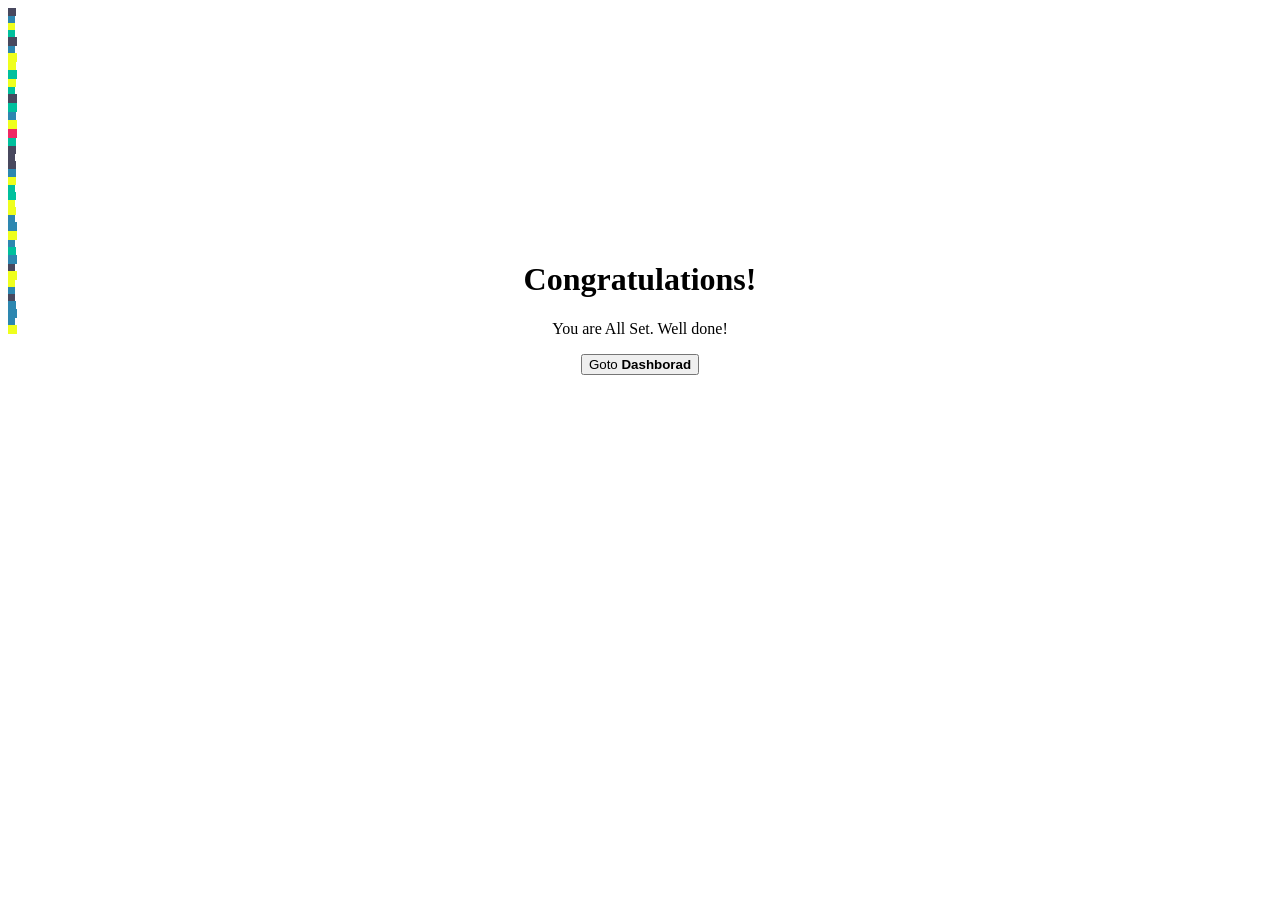
<file: target/classes/templates/paidSuccessfully.html>
<!DOCTYPE html>
<html lang="en" xmlns:th="http://www.thymeleaf.org"
	th:replace="~{base :: parent(~{::#content},~{::title},~{::script})}">

<head>
	<meta charset="UTF-8">
	<meta name="viewport" content="width=device-width, initial-scale=1.0">
	<title>Paid Successfully</title>
	<link rel="stylesheet" href="https://fonts.googleapis.com/css2?family=Roboto:wght@400;700&display=swap">
</head>

<body>

	<div id="content">

		<div class="container">
			<div class="js-container containerr"></div>
			<div style="text-align:center;margin-top:15em;position: fixed;width:100%;height:100%;top:0px;left:0px;">
				<div class="checkmark-circle">
					<div class="background"></div>
					<div class="checkmark draw"></div>
				</div>
				<h1>Congratulations!</h1>
				<p>You are All Set. Well done!</p>

				<a data-th-href="@{'/user/logginprofile'}"
					class="text-gray-500 font-mono text-xl bg-gray-200 rounded-md hover:shadow-md">
					<button id="error-button">
						<span>Goto</span> <b>Dashborad</b>
					</button>
				</a>
			</div>
		</div>
	</div>

	<script>
		console.log("paidSuccessfully page");

		const Confettiful = function (el) {
			this.el = el;
			this.containerEl = null;

			this.confettiFrequency = 3;
			this.confettiColors = ['#EF2964', '#00C09D', '#2D87B0', '#48485E', '#EFFF1D'];
			this.confettiAnimations = ['slow', 'medium', 'fast'];

			this._setupElements();
			this._renderConfetti();
		};

		Confettiful.prototype._setupElements = function () {
			const containerEl = document.createElement('div');
			const elPosition = this.el.style.position;

			if (elPosition !== 'relative' && elPosition !== 'absolute') {
				this.el.style.position = 'relative';
			}

			containerEl.classList.add('confetti-container');
			this.el.appendChild(containerEl);
			this.containerEl = containerEl;
		};

		Confettiful.prototype._renderConfetti = function () {
			this.confettiInterval = setInterval(() => {
				const confettiEl = document.createElement('div');
				const confettiSize = (Math.floor(Math.random() * 3) + 7) + 'px';
				const confettiBackground = this.confettiColors[Math.floor(Math.random() * this.confettiColors.length)];
				const confettiLeft = (Math.floor(Math.random() * this.el.offsetWidth)) + 'px';
				const confettiAnimation = this.confettiAnimations[Math.floor(Math.random() * this.confettiAnimations.length)];

				confettiEl.classList.add('confetti', 'confetti--animation-' + confettiAnimation);
				confettiEl.style.left = confettiLeft;
				confettiEl.style.width = confettiSize;
				confettiEl.style.height = confettiSize;
				confettiEl.style.backgroundColor = confettiBackground;

				setTimeout(() => {
					if (confettiEl.parentNode) {
						confettiEl.parentNode.removeChild(confettiEl);
					}
				}, 3000);

				this.containerEl.appendChild(confettiEl);
			}, 25);
		};

		window.confettiful = new Confettiful(document.querySelector('.js-container'));
	</script>
</body>

</html>
</file>
